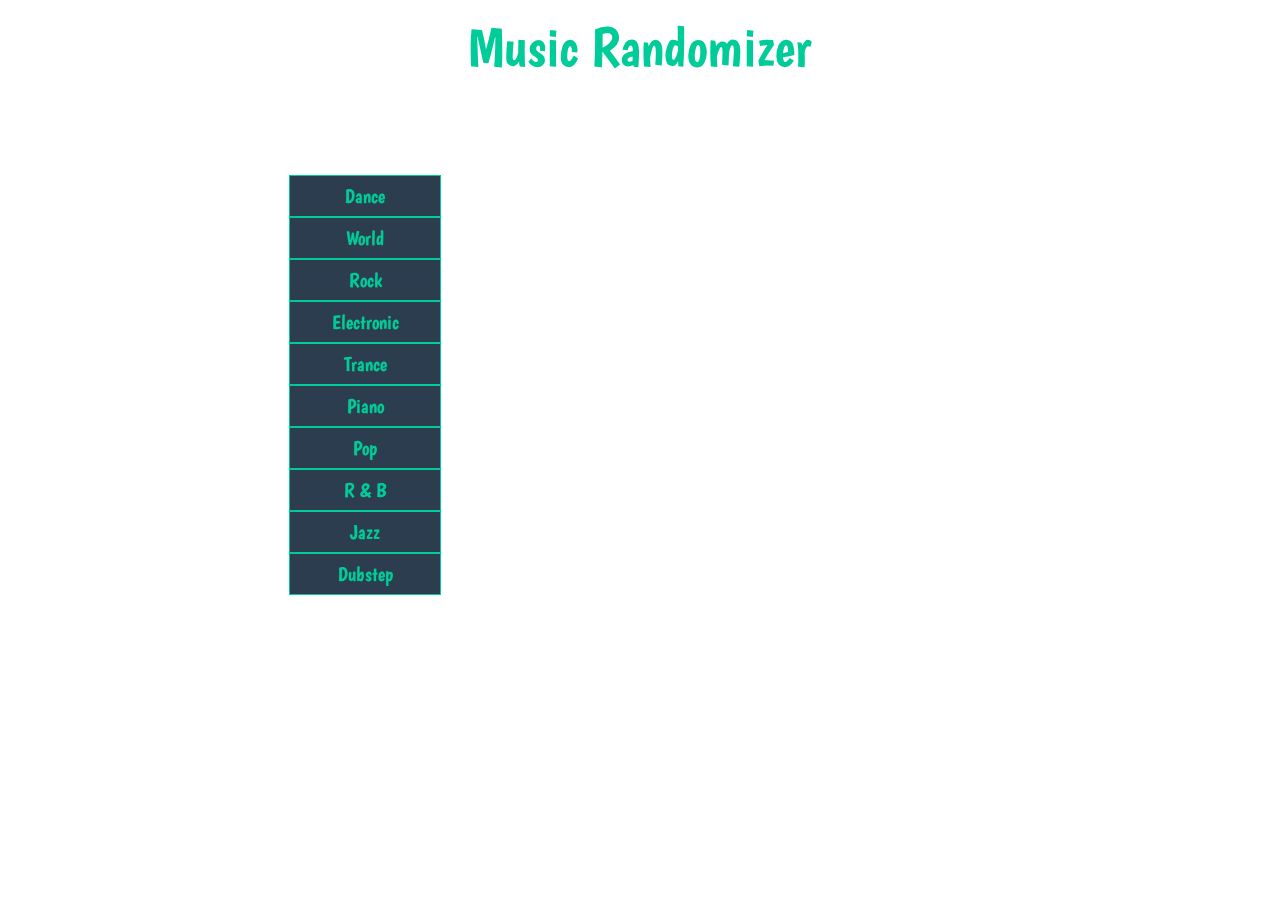
<file: index.html>
<!DOCTYPE html>
<html>
<head>
	<title>Music Randomizer</title>
	<link rel="stylesheet" type="text/css" href="soundcloud.css">
	<script type="text/javascript" src="http://connect.soundcloud.com/sdk.js"></script>
	<link href='http://fonts.googleapis.com/css?family=Boogaloo' rel='stylesheet' type='text/css'>
</head>
<body onload="playMusic('electronic')">
	<div id="title">
		<h1>Music Randomizer</h1>
	</div>
	<div id="container">
		<div id="musicgenres">
			<ul>
  				<li><a href="#" onclick="playMusic('dance')">Dance</a></li>
  				<li><a href="#" onclick="playMusic('world')">World</a></li>
  				<li><a href="#" onclick="playMusic('rock')">Rock</a></li>
  				<li><a href="#" onclick="playMusic('electronic')">Electronic<a></li>
  				<li><a href="#" onclick="playMusic('trance')">Trance</a><a></li>
  				<li><a href="#" onclick="playMusic('piano')">Piano<a></li>
  				<li><a href="#" onclick="playMusic('pop')">Pop</li>
  				<li><a href="#" onclick="playMusic('r&b')">R & B<a></li>
  				<li><a href="#" onclick="playMusic('jazz')">Jazz<a></li>
  				<li><a href="#" onclick="playMusic('dubstep')">Dubstep<a></li>
  			</ul>	
		</div>

		<div id="player"></div>
	</div>
	<script src="http://ajax.googleapis.com/ajax/libs/jquery/1.10.2/jquery.min.js">
	</script>
	<script type="text/javascript" src="soundcloud.js"></script>
</body>
</html>
</file>
<file: soundcloud.css>
/* http://meyerweb.com/eric/tools/css/reset/ 
   v2.0 | 20110126
   License: none (public domain)
*/

html, body, div, span, applet, object, iframe,
h1, h2, h3, h4, h5, h6, p, blockquote, pre,
a, abbr, acronym, address, big, cite, code,
del, dfn, em, img, ins, kbd, q, s, samp,
small, strike, strong, sub, sup, tt, var,
b, u, i, center,
dl, dt, dd, ol, ul, li,
fieldset, form, label, legend,
table, caption, tbody, tfoot, thead, tr, th, td,
article, aside, canvas, details, embed, 
figure, figcaption, footer, header, hgroup, 
menu, nav, output, ruby, section, summary,
time, mark, audio, video {
	margin: 0;
	padding: 0;
	border: 0;
	font-size: 100%;
	font: inherit;
	vertical-align: baseline;
}
/* HTML5 display-role reset for older browsers */
article, aside, details, figcaption, figure, 
footer, header, hgroup, menu, nav, section {
	display: block;
}
body {
	line-height: 1;
}
ol, ul {
	list-style: none;
}
blockquote, q {
	quotes: none;
}
blockquote:before, blockquote:after,
q:before, q:after {
	content: '';
	content: none;
}
table {
	border-collapse: collapse;
	border-spacing: 0;
}

/* End of CSS Reset */

body {
	background-image:url("http://fc05.deviantart.net/fs71/i/2013/218/c/f/music_bass___wallpaper_1920x1080_by_tobiasermisch-d6gx0ac.png");
	background-repeat: no-repeat;
	background-position: center;
	background-attachment: fixed;
	background-size: cover;
}

a {
	text-decoration: none;
	color: #00cc99;
}

ul {
	display: inline-block;
	padding-right: 550px;
	padding-top: 100px;
}

li {

	font-size: 20px;
	background-color: #2B3D4F;
	height: 30px;
	width: 150px;
	border: 1px solid #00cc99;
	text-align: center;
	padding-top:10px;
	font-family: 'Boogaloo', cursive;
}

li:hover{
	background-color: #070B0F
}

h1{
        font-size: 55px;
	padding-top: 20px;
	text-align: center;
	font-family: 'Boogaloo', cursive;
	color: #00cc99;
}

#player{
	padding-left: 200px;
	margin-top: -275px;
}

#container{
	text-align: center;
}
</file>
